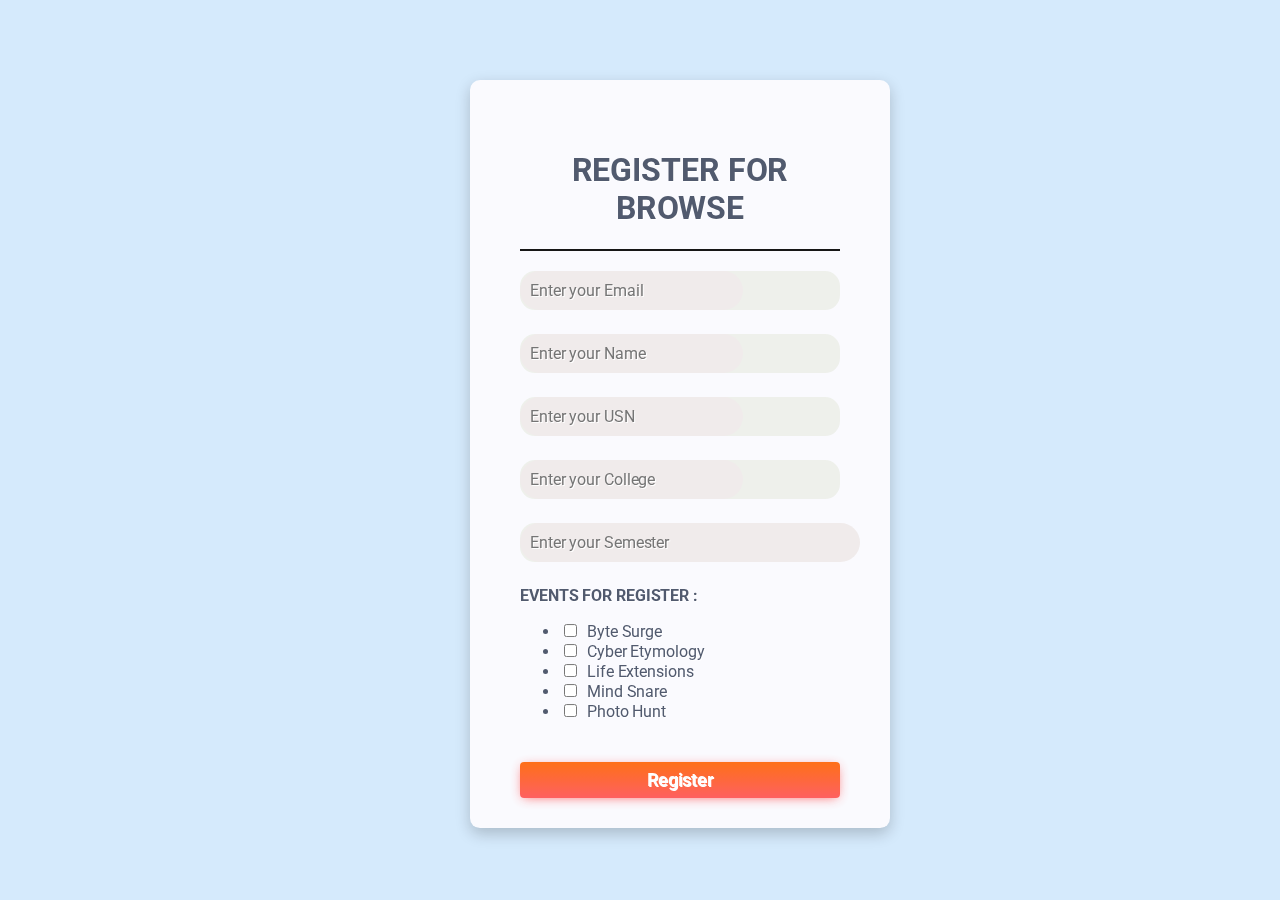
<file: form.html>
<!DOCTYPE html>
<html lang="en">
<head>
    <meta charset="UTF-8">
    <meta name="viewport" content="width=device-width, initial-scale=1.0">
    <title>Document</title>
    <link rel="preconnect" href="https://fonts.googleapis.com">
<link rel="preconnect" href="https://fonts.gstatic.com" crossorigin>
<link href="https://fonts.googleapis.com/css2?family=Joan&family=Roboto:wght@300&display=swap" rel="stylesheet">
<link href="https://cdn.jsdelivr.net/npm/bootstrap@5.0.2/dist/css/bootstrap.min.css" rel="stylesheet" integrity="sha384-EVSTQN3/azprG1Anm3QDgpJLIm9Nao0Yz1ztcQTwFspd3yD65VohhpuuCOmLASjC" crossorigin="anonymous">
    <link rel="stylesheet" href="form.css">
</head>
<body>
    <div class = "container" >
            <form action="https://gmail.us4.list-manage.com/subscribe/post?u=5415ad50ca20dd94a8d0798ab&amp;id=e77a9584d8" method="post">
  
        <div class="segment">
          <h1>REGISTER FOR BROWSE</h1>
        </div>
        <div>
        <label class="my1">
        	<input type="email" value="" name="EMAIL" class="required email" id="mce-EMAIL" placeholder="Enter your Email">
           </label>
           <label class="my1">
            <input type="text" value="" name="FNAME" class="" id="mce-FNAME" placeholder="Enter your Name">
             </label>
             <label class="my1">
            <input type="text" value="" name="USN" class="" id="mce-USN" placeholder="Enter your USN">
             </label>
            <label class="my1">
            <input type="text" value="" name="COLLEGE" class="" id="mce-COLLEGE" placeholder="Enter your College">
             </label>
            <label class="my1">
            <input type="number" style="width: 100%"value="" name="SEM" class=""  id="mce-SEM" placeholder="Enter your Semester" >
             </label>
         </div>
            <strong class = subheader>EVENTS FOR REGISTER : </strong>
            <div id="options">
                <ul><li><input type="checkbox" style="margin-right: 10px" value="1" name="group[68417][1]" id="mce-group[68417]-68417-0"><label for="mce-group[68417]-68417-0">Byte Surge</label></li>
<li><input type="checkbox" style="margin-right: 10px" value="2" name="group[68417][2]" id="mce-group[68417]-68417-1"><label for="mce-group[68417]-68417-1">Cyber Etymology</label></li>
<li><input type="checkbox" style="margin-right: 10px" value="4" name="group[68417][4]" id="mce-group[68417]-68417-2"><label for="mce-group[68417]-68417-2">Life Extensions</label></li>
<li><input type="checkbox" style="margin-right: 10px" value="8" name="group[68417][8]" id="mce-group[68417]-68417-3"><label for="mce-group[68417]-68417-3">Mind Snare</label></li>
<li><input type="checkbox" style="margin-right: 10px" value="16" name="group[68417][16]" id="mce-group[68417]-68417-4"><label for="mce-group[68417]-68417-4">Photo Hunt</label></li>
</ul>
</div>
  <button class="red"  type="submit" value="Subscribe" name="subscribe" id="mc-embedded-subscribe" class="button"><i class="icon ion-md-lock"></i> Register</button>  
      </form>
        </div>
    
</body>
</html>
</file>
<file: form.css>
body, html {
  background-color: #d5eafc;
  /* display: flex;
  align-items: center;
  justify-content: center;  */
}

body, p, input, select, textarea, button {
  font-family: 'Joan', serif;
font-family: 'Roboto', sans-serif;
  letter-spacing: -0.1px;
  font-size: 16px;
}

div, p {
  color: rgb(204, 193, 186);
  text-shadow: 1px 1px 1px #FFF;
  
}

form {
  padding: 10px;
  width: 320px;
  margin: 0 auto;
  
}

.container {
    top: 46%;
  left: 50%;
  transform: translate3d(-50%,-50%, 0);
  position: absolute;
    background-color: #fafafe;
    border-radius: 10px;
    margin: 40px;
    padding: 20px 20px 10px;
    box-shadow: 0 5px 15px rgb(0 0 0 / 20%);
    width: 420px;
    height: auto;
    box-sizing: border-box;
   
}

.segment {
  padding: 20px 0 0 0;
  text-align: center;
  border-bottom: solid #080808f1 2px;
  margin-bottom: 20px;
}

.segment h1{
  /* font-size: 2.3em;
  font-weight: 400;
  color: #FFE69A; */
  color: #515a6e;
  -webkit-box-align: center;
    font-size: 2em;
    margin-block-start: 0.67em;
    margin-block-end: 0.67em;
    margin-inline-start: 0px;
    margin-inline-end: 0px;
    font-weight: bold;
}
 
button, input {
  border: 0;
  outline: 0;
  font-size: 16px;
  border-radius: 320px;
  padding: 10px;
  background-color: rgb(240, 235, 235);
  text-shadow: 1px 1px 0 rgb(255, 255, 255);
}

.my1{
  display: block;
  border-radius: 15px;
  margin-bottom: 24px;
  width: 100%;
  background-color: rgb(238, 240, 235);
}

.my2{
  margin-right: 8px;
  box-shadow: inset 2px 2px 5px rgba(186, 204, 200, 0.262), inset -5px -5px 10px rgba(255, 255, 255, 0.365);
  width: 100%;
  box-sizing: border-box;
  transition: all 0.5s ease-in-out;
  appearance: none;
  -webkit-appearance: none;
}

/* button {
  color: #61677C;
  font-weight: bold;
  box-shadow: -5px -5px 20px #FFF, 5px 5px 20px #BABECC;
  transition: all 0.2s ease-in-out;
  cursor: pointer;
  font-weight: 600;
}
button:hover {
  box-shadow: -2px -2px 5px #FFF, 2px 2px 5px #BABECC;
}
button:active {
  box-shadow: inset 1px 1px 2px #BABECC, inset -1px -1px 2px #FFF;
}
button .icon {
  margin-right: 8px;
}
button.unit {
  border-radius: 8px;
  line-height: 0;
  width: 48px;
  height: 48px;
  display: inline-flex;
  justify-content: center;
  align-items: center;
  margin: 0 8px;
  font-size: 19.2px;
}
button.unit .icon {
  margin-right: 0;
}
button.red {
  display: block;
  width: 100%;
  color: rgb(0, 165, 174);
} */

button.red{
    border-radius: 4px;
    border: none;
    outline: none;
    width: 100%;
    padding: 0 15px;
    font-size: 18px;
    line-height: 36px;
    font-weight: 500;
    margin: 25px 0 10px;
    color: #fff;
    background: linear-gradient(#ff6100, #ff5050);
    box-shadow: 0 2px 12px -3px #ff5050;
    -moz-animation: btn 6s 3s infinite ease-in-out;
    -webkit-animation: btn 6s 3s infinite ease-in-out;
    animation: btn 6s 3s infinite ease-in-out;
    opacity: 0.9;
    -moz-transition: all 0.3s;
    -o-transition: all 0.3s;
    -webkit-transition: all 0.3s;
    transition: all 0.3s;
}



.subheader {
  color: #515a6e;
}

#options {
    color: #515a6e;
    padding-right: 30px;
}

#number {
  width: 10em;
}
</file>
